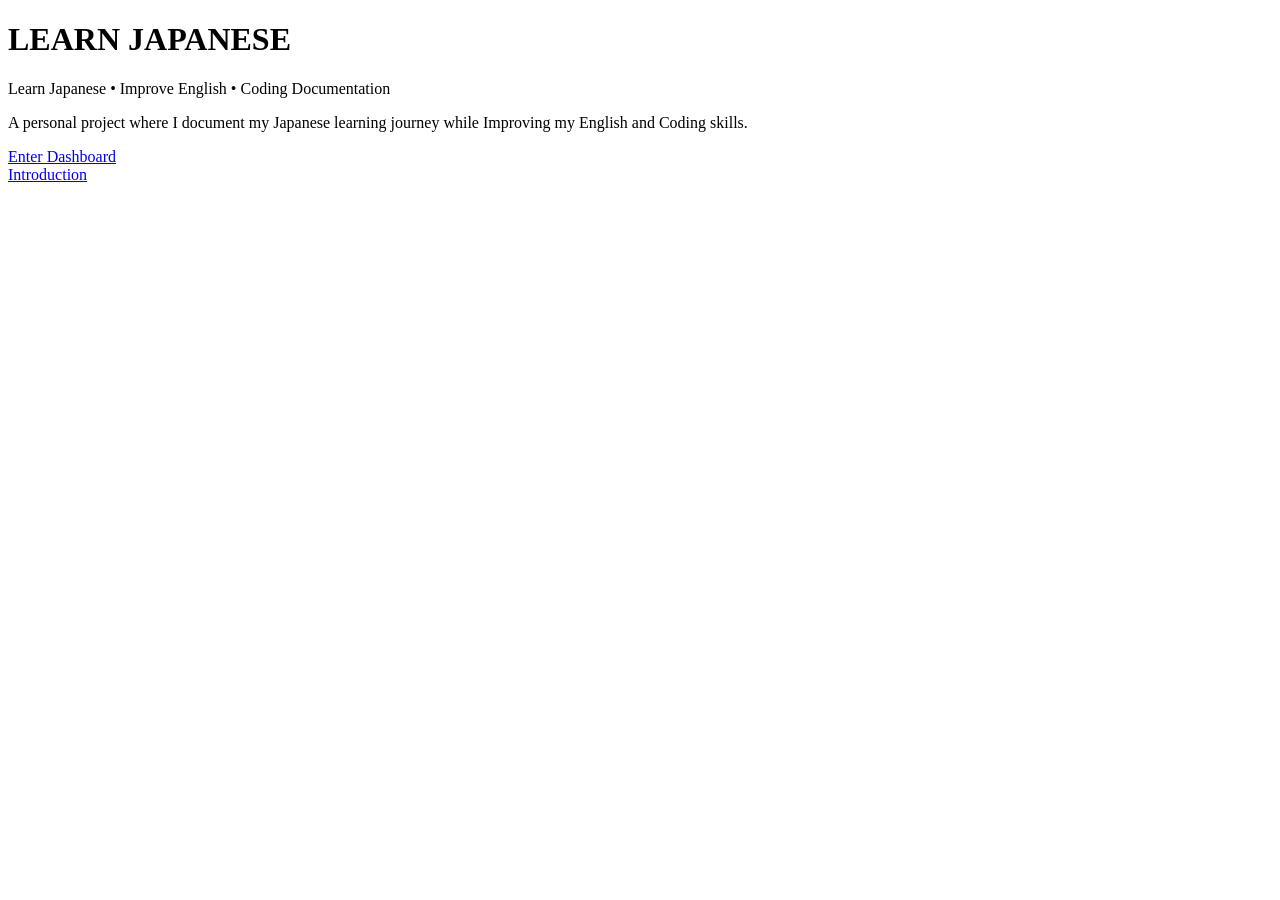
<file: index.html>
<!DOCTYPE html>
<html lang="en">
	<head>
		<meta charset="UTF-8">
		<meta name="viewport" content="width=device-width, initial-scale=1.0">
		<title>Welcome to Learn Japanese</title>
	</head>
	<body>
		<h1>LEARN JAPANESE</h1>
		<p>Learn Japanese • Improve English • Coding Documentation</p>
		<p>A personal project where I document my Japanese learning journey while Improving my English and Coding skills.</p>
		<a href="dashboard/index.html">Enter Dashboard</a> <br>
		<a href="page/intro.html">Introduction</a>
	</body>
</html>
</file>
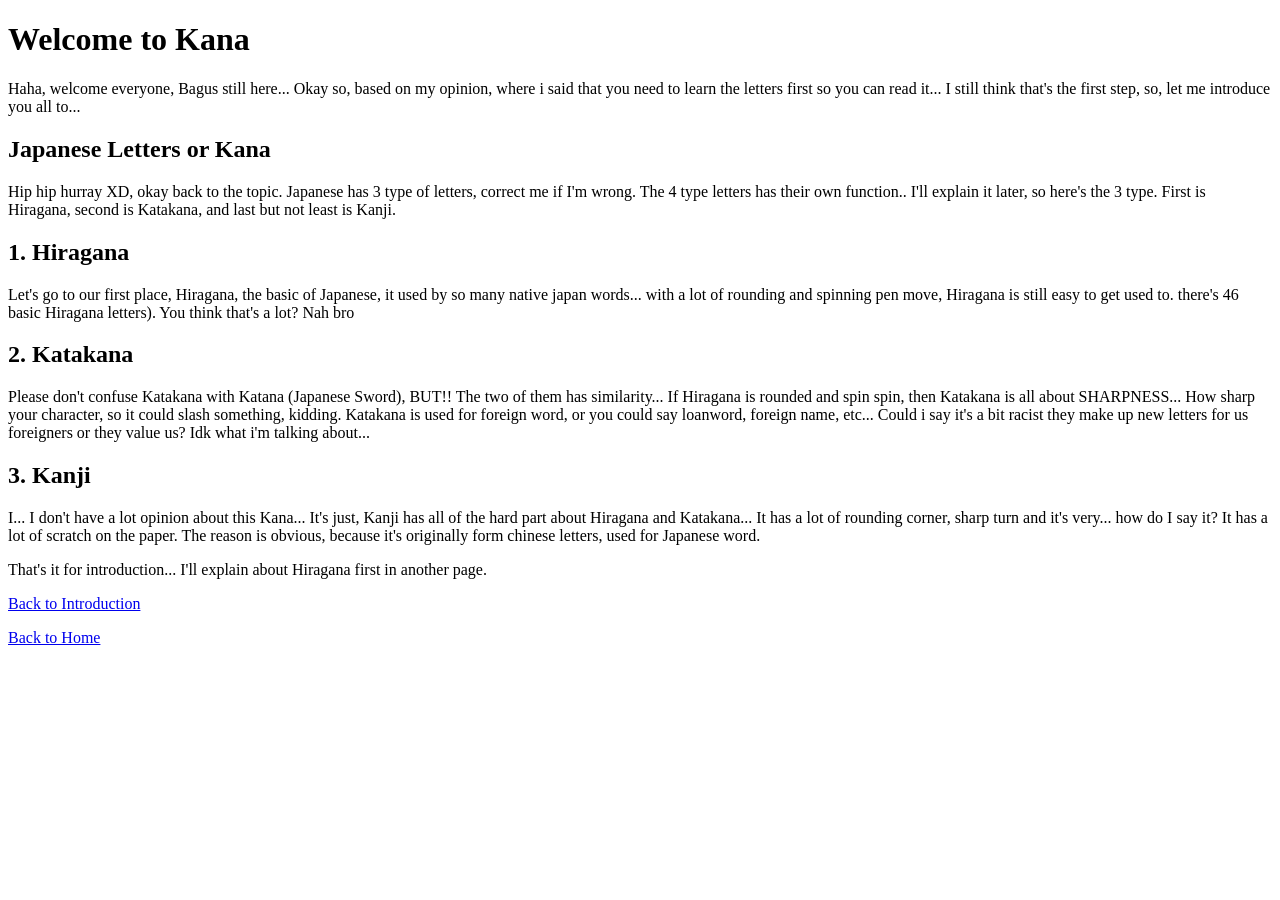
<file: page/kana/index.html>
<!DOCTYPE html>
<html lang="en">
	<head>
		<meta charset="UTF-8">
		<meta name="viewport" content="width=device-width, initial-scale=1.0">
		<title>Kana</title>
	</head>
	<body>
		<h1>Welcome to Kana</h1>
		<p>
		Haha, welcome everyone, Bagus still here... Okay so, based on my opinion, where i said that you need to learn the letters first so you can read it... I still think that's the first step, so, let me introduce you all to...
		</p>
		<h2>Japanese Letters or Kana</h2>
		<p>
		Hip hip hurray XD, okay back to the topic. Japanese has 3 type of letters, correct me if I'm wrong. The 4 type letters has their own function.. I'll explain it later, so here's the 3 type. First is Hiragana, second is Katakana, and last but not least is Kanji.
		</p>
		<h2>1. Hiragana</h2>
		<p>Let's go to our first place, Hiragana, the basic of Japanese, it used by so many native japan words... with a lot of rounding and spinning pen move, Hiragana is still easy to get used to. there's 46 basic Hiragana letters). You think that's a lot? Nah bro</p>
		<h2>2. Katakana</h2>
		<p>Please don't confuse Katakana with Katana (Japanese Sword), BUT!! The two of them has similarity... If Hiragana is rounded and spin spin, then Katakana is all about SHARPNESS... How sharp your character, so it could slash something, kidding. Katakana is used for foreign word, or you could say loanword, foreign name, etc... Could i say it's a bit racist they make up new letters for us foreigners or they value us? Idk what i'm talking about...</p>
		<h2>3. Kanji</h2>
		<p>I... I don't have a lot opinion about this Kana... It's just, Kanji has all of the hard part about Hiragana and Katakana... It has a lot of rounding corner, sharp turn and it's very... how do I say it? It has a lot of scratch on the paper. The reason is obvious, because it's originally form chinese letters, used for Japanese word.</p>
		<p>That's it for introduction... I'll explain about Hiragana first in another page.</p>
		<p>
		<a href="../intro.html">Back to Introduction</a>
		</p>
		<p>
		<a href="../../index.html">Back to Home</a>
		</p>
	</body>
</html>
</file>
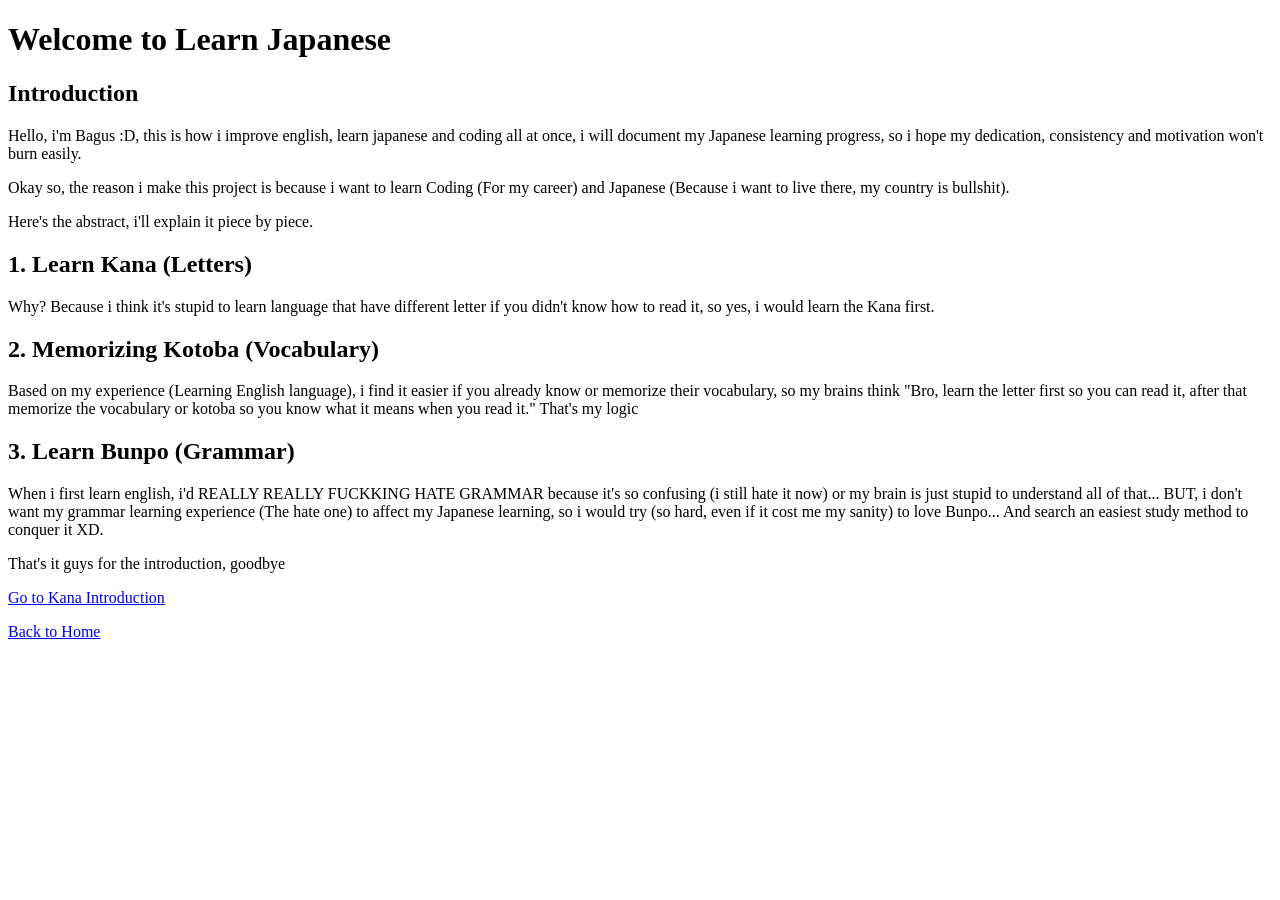
<file: page/intro.html>
<!DOCTYPE html>
<html lang="en">
	<head>
		<meta charset="UTF-8">
		<meta name="viewport" content="width=device-width, initial-scale=1.0">
		<title>Learn Japanese</title>
	</head>
	<body>
		<h1>Welcome to Learn Japanese</h1>
		<h2>Introduction</h2>
		<p>Hello, i'm Bagus :D, this is how i improve english, learn japanese and coding all at once, i will document my Japanese learning progress, so i hope my dedication, consistency and motivation won't burn easily.</p>
		<p>Okay so, the reason i make this project is because i want to learn Coding (For my career) and Japanese (Because i want to live there, my country is bullshit).</p>
		<p>Here's the abstract, i'll explain it piece by piece.</p>
		<h2>1. Learn Kana (Letters)</h2>
		<p>Why? Because i think it's stupid to learn language that have different letter if you didn't know how to read it, so yes, i would learn the Kana first.</p>
		<h2>2. Memorizing Kotoba (Vocabulary)</h2>
		<p>Based on my experience (Learning English language), i find it easier if you already know or memorize their vocabulary, so my brains think "Bro, learn the letter first so you can read it, after that memorize the vocabulary or kotoba so you know what it means when you read it." That's my logic</p>
		<h2>3. Learn Bunpo (Grammar)</h2>
		<p>When i first learn english, i'd REALLY REALLY FUCKKING HATE GRAMMAR because it's so confusing (i still hate it now) or my brain is just stupid to understand all of that... BUT, i don't want my grammar learning experience (The hate one) to affect my Japanese learning, so i would try (so hard, even if it cost me my sanity) to love Bunpo... And search an easiest study method to conquer it XD.</p>
		<p>That's it guys for the introduction, goodbye</p>
		<p>
		<a href="kana/index.html">Go to Kana Introduction</a>
		</p>
		<p><a href="../index.html">Back to Home</a></p>
	</body>
</html>
</file>
